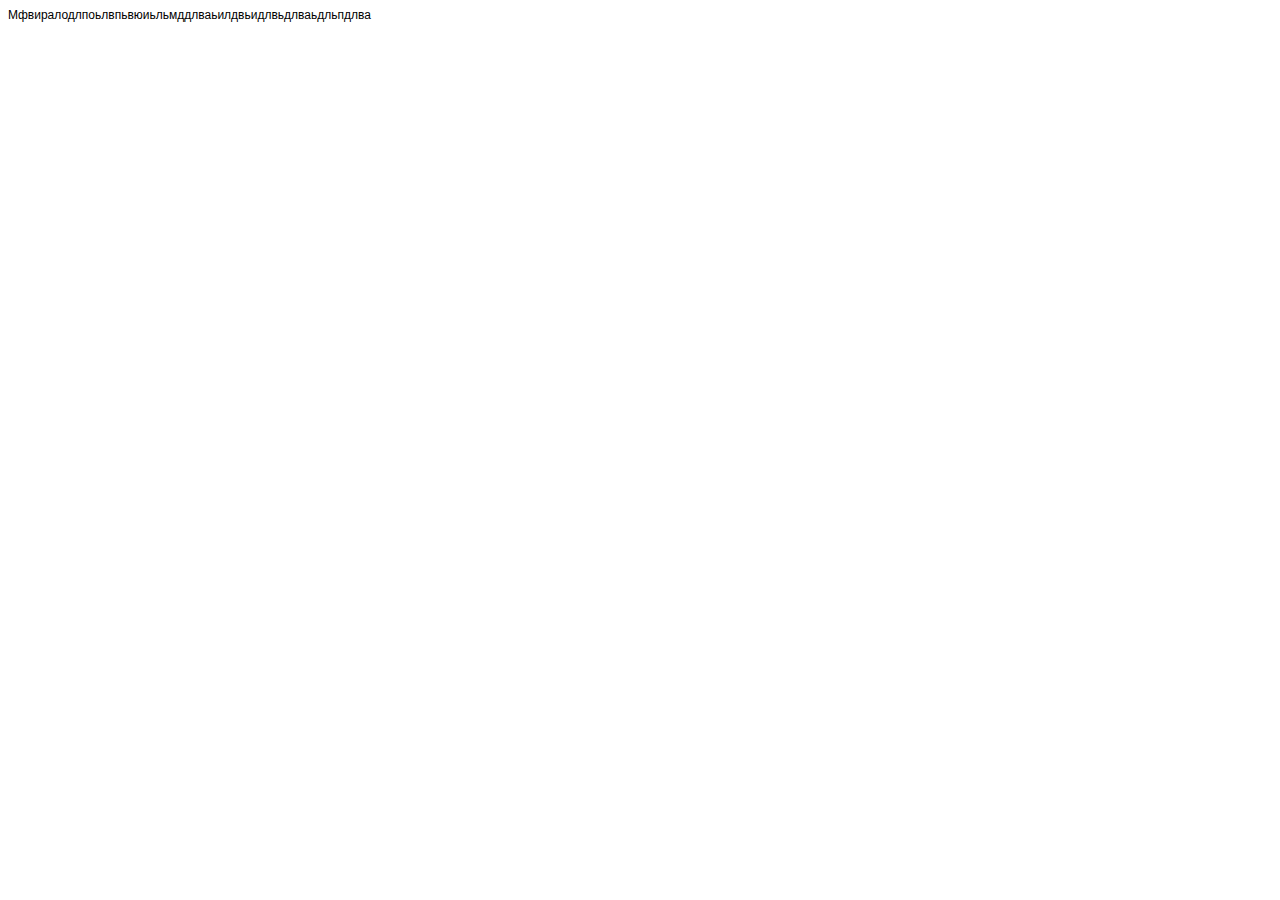
<file: index.html>
<!DOCTYPE html PUBLIC "-//W3C//DTD HTML 4.01//EN" "http://www.w3.org/TR/html4/strict.dtd">
<html>
<head>
  <meta http-equiv="Content-Type" content="text/html; charset=utf-8">
  <meta http-equiv="Content-Style-Type" content="text/css">
  <title></title>
  <meta NEW  Changes for all NEW changes for new repo name="Generator" content="Cocoa HTML Writer">
  <meta name="CocoaVersion" content="2575.2">
  <style type="text/css">
    p.p1 {margin: 0.0px 0.0px 0.0px 0.0px; font: 12.0px Helvetica}
  </style>
</head>
<body>
<p class="p1">Мфвиралодлпоьлвпьвюиьльмддлваьилдвьидлвьдлваьдльпдлва</p>
</body>
</html>
</file>
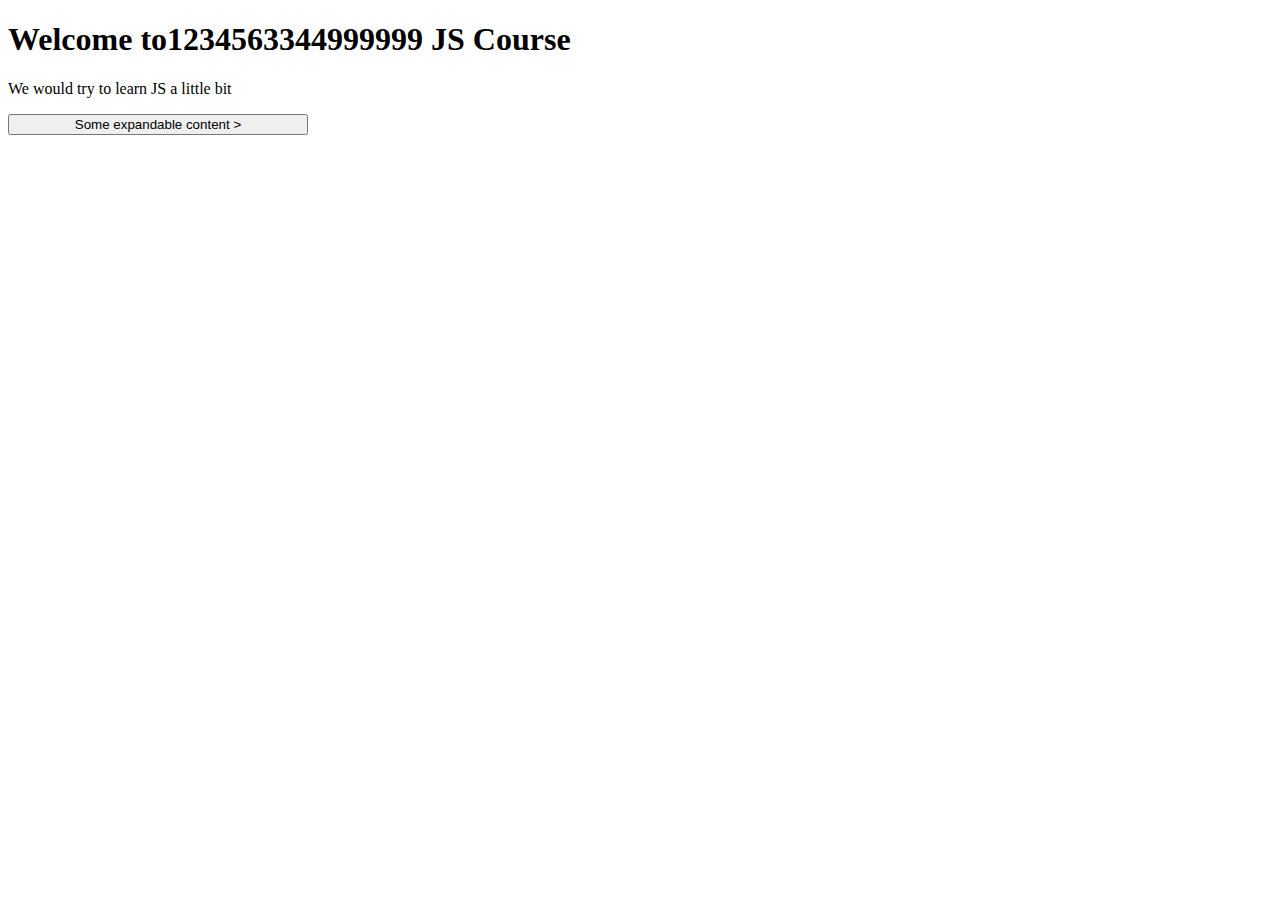
<file: src/index.html>
<!doctype html>
<html lang="en">
  <head>
    <meta charset="UTF-8" />
    <meta name="viewport" content="width=device-width, initial-scale=1.0" />
    <title>JS Course</title>
    <link rel="stylesheet" href= "index.css"/>
   <script src="expandable.js"></script>
   <script src="index.js"></script>
  </head>
  <body>
    <h1>Welcome to1234563344999999 JS Course</h1>
    <p>We would try to learn JS a little bit</p>
    <div class="expandable">
        <button onclick= "toggle()" >
          Some expandable content <span class="symbol">></span>
        </button>
        <div class="content">
            Lorem ipsum dolor sit amet, consectetur adipiscing elit. Mauris vitae velit ligula. Praesent tincidunt nec est vitae gravida. Integer neque diam, accumsan ac purus ut, vehicula iaculis erat. Suspendisse fringilla metus eu interdum malesuada. Ut porttitor id ex sed interdum. Proin ut aliquet ante. Nam quis tempus magna.

        </div>
      </div>
  </body>
</html>
</file>
<file: src/index.css>
* {
    box-sizing: border-box;
  }
  
  .expandable {
    width: 300px;
  }
  
  .expandable .symbol {
    display: inline-block;
  }
  
  .expandable button {
    width: 100%;
  }
  
  .expandable .content {
    display: none;
    width: 100%;
    border: 1px solid #000;
    border-radius: 0 0 8px 8px;
    border-top: none;
    padding: 16px;
    background: #ffffe0;
  }
  
  .expandable.expanded .symbol {
    transform: rotate(90deg);
  }
  
  .expandable.expanded .content {
    display: block;
  }
</file>
